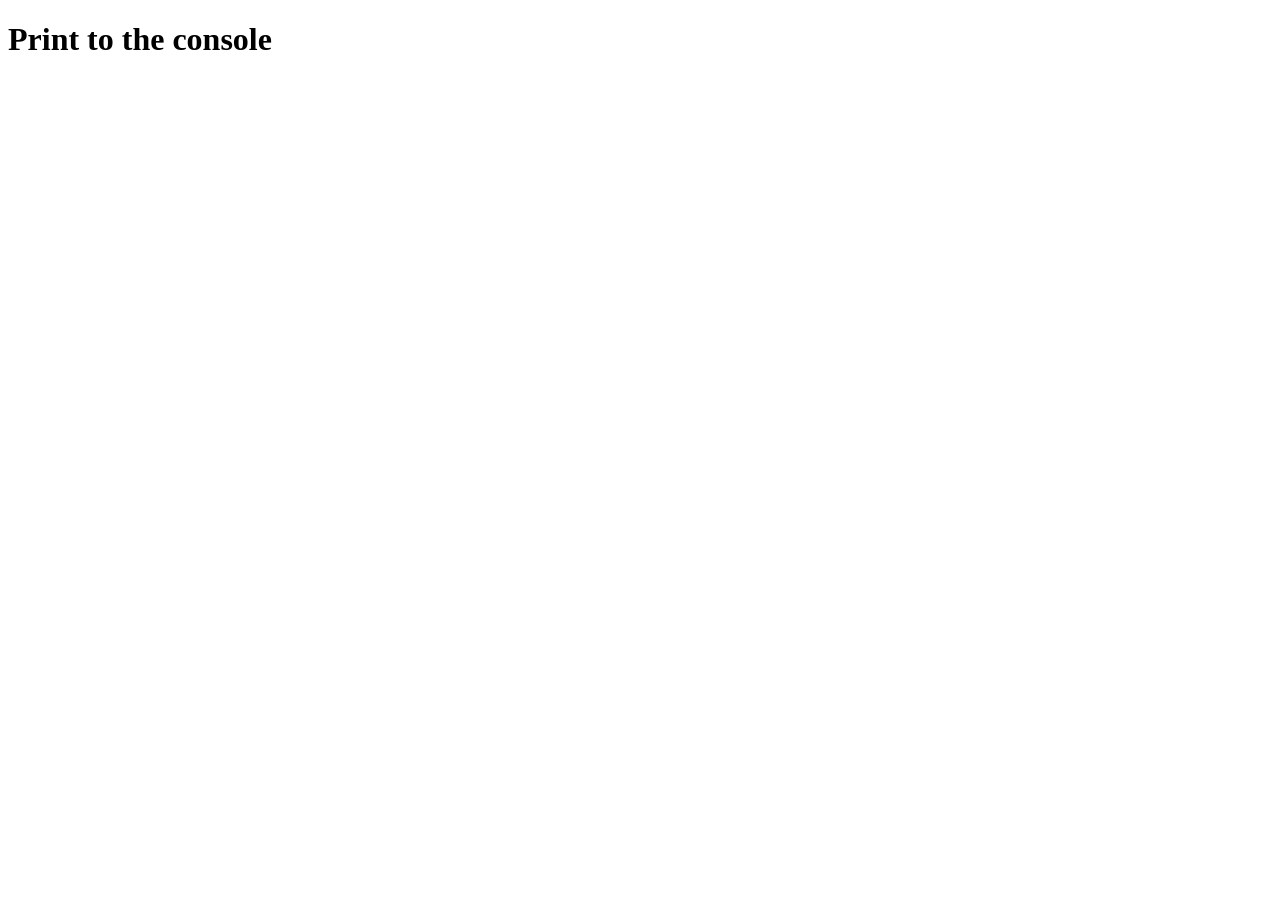
<file: js-1-2/assignment-1/assignment-1.html>
<!DOCTYPE html>
<html lang="en">
<head>
    <meta charset="UTF-8">
    <meta name="viewport" content="width=device-width, initial-scale=1.0">
    <title>Document</title>
    <script src="assignment-1.js" defer></script>
</head>
<body>
    <h1>Print to the console</h1>
    <p id="target"></p>
</body>
</html>
</file>
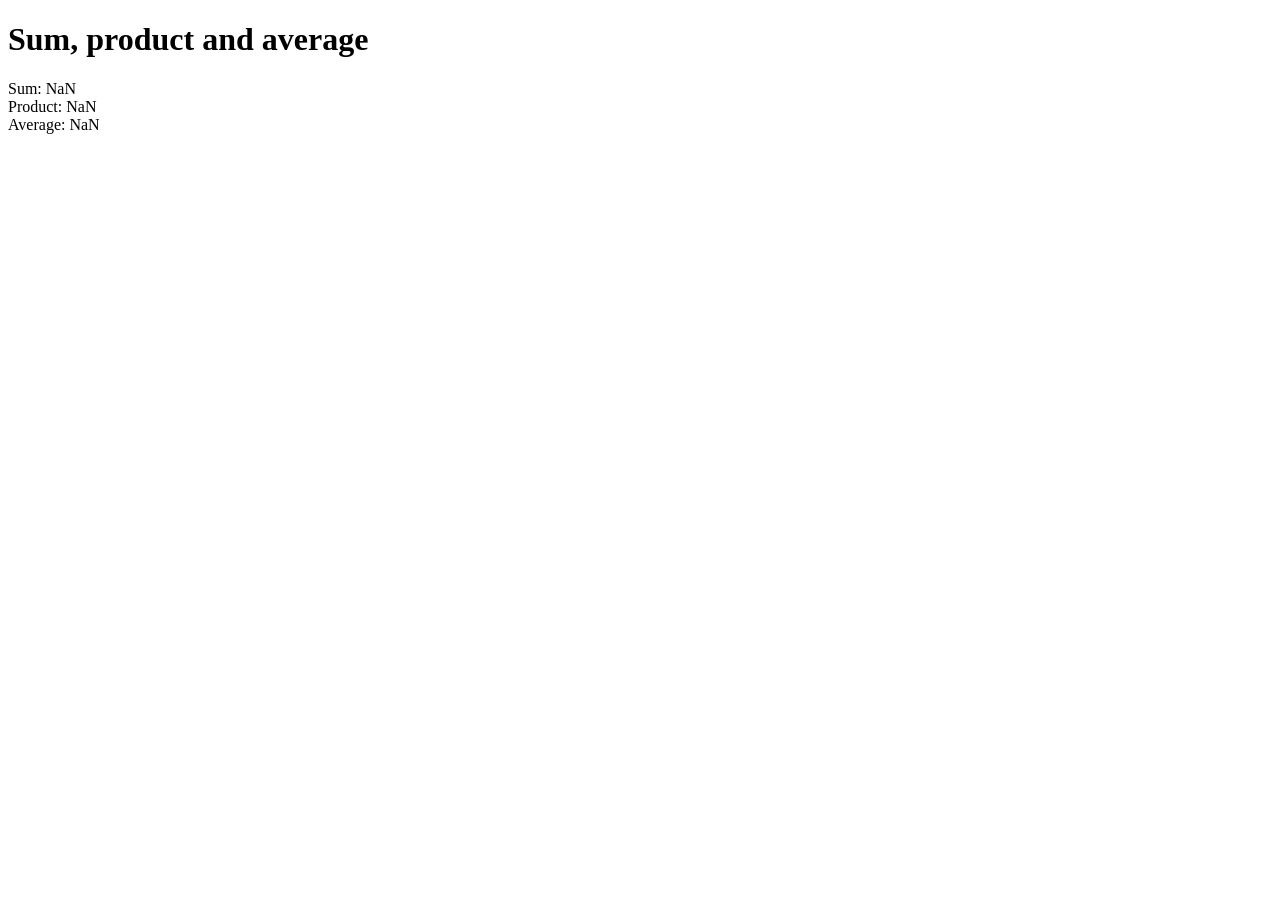
<file: js-1-2/assignment-3/assignment-3.html>
<!DOCTYPE html>
<html lang="en">
<head>
    <meta charset="UTF-8">
    <meta name="viewport" content="width=device-width, initial-scale=1.0">
    <title>Document</title>
    <script src="assignment-3.js" defer></script>
</head>
<body>
    <h1>Sum, product and average</h1>
    <p id="tulos"></p>
</body>
</html>
</file>
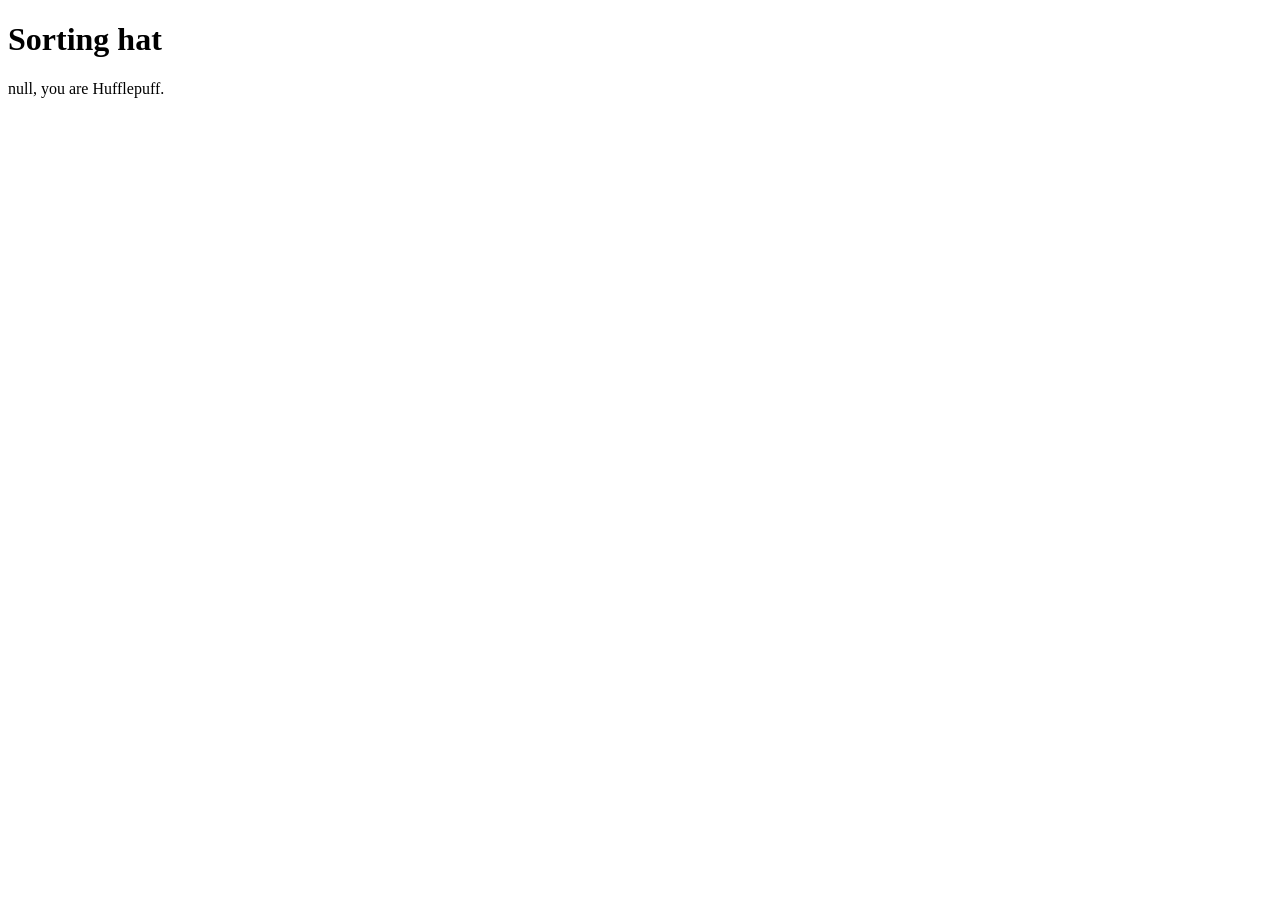
<file: js-1-2/assignment-4/assignment-4.html>
<!DOCTYPE html>
<html lang="en">
<head>
    <meta charset="UTF-8">
    <meta name="viewport" content="width=device-width, initial-scale=1.0">
    <title>Document</title>
    <script src="assignment-4.js" defer></script>
</head>
<body>
    <h1>Sorting hat</h1>
    <p id="target"></p>
</body>
</html>
</file>
